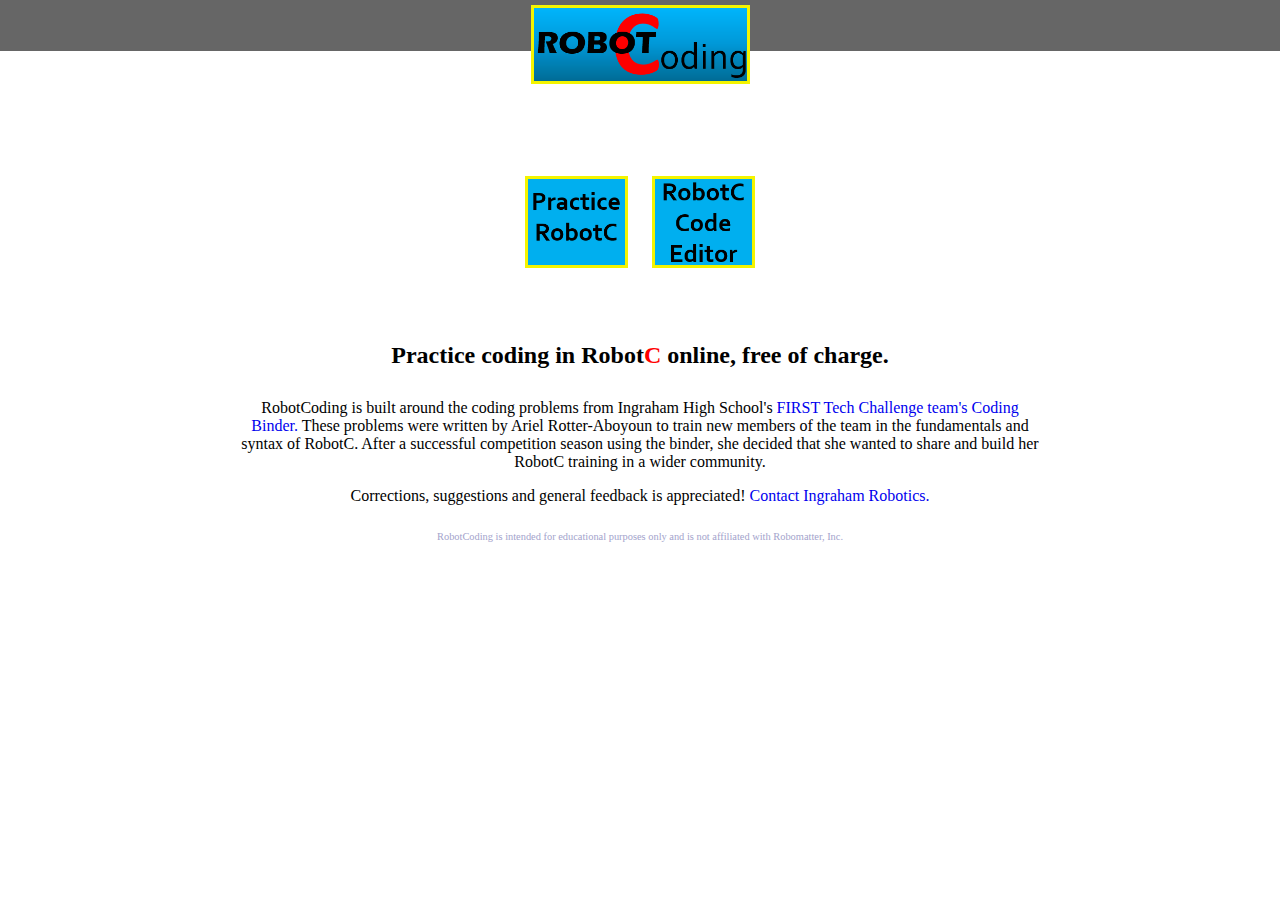
<file: index.html>
<!DOCTYPE html>
<html>
<head>
	<meta charset="ISO-8859-1">
	<title>RobotCoding Welcome</title>
	<link href="themes/welcome.css" type="text/css" rel="stylesheet"/>
</head>
<body>

	<div id="nav">	
		<div id="header">
			<img src="img/logo.png" alt="RobotCoding" id="logo">
		</div>
	</div>
	<div id="base">
		<div id="wrapper">
			<div id="redirections">
				<a href="AllProblems.html"><img src="img/practicebutton.png" alt="Start Practicing" class="button"></a>
				<a href="CodeEditor.html"><img src="img/editorbutton.png" alt="Code Editor" class="button"></a>
			</div>
		</div>
		
		<h2 id="subtitle">Practice coding in Robot<span style="color: red;">C</span> online, free of charge.</h2>
		<p>RobotCoding is built around the coding problems from Ingraham High School's <a href="https://ingrahamrobotics.org/resources/ftc-programming-resources/" target="_blank">FIRST Tech Challenge team's Coding Binder.</a> These problems were written by Ariel Rotter-Aboyoun to train new members of the team in the fundamentals and syntax of RobotC. After a successful competition season using the binder, she decided that she wanted to share and build her RobotC training in a wider community.</p>
		<div id="bottom">
			<p>Corrections, suggestions and general feedback is appreciated! <a href="https://ingrahamrobotics.org/contact-us/" target="_blank">Contact Ingraham Robotics.</a></p>
			<p id="fine_print">RobotCoding is intended for educational purposes only and is not affiliated with Robomatter, Inc.</p>
		</div>
		
	</div>

</body>
</html>
</file>
<file: themes/welcome.css>
@CHARSET "ISO-8859-1";

body{
	margin: 0;
	padding: 0;
	overflow: auto;
}

#nav, .nav_link, .subnav,
#pages, .section, .content, .close{
	float: center;
	box-sizing: border-box;
	-moz-box-sizing: border-box;
	-webkit-box-sizing: border-box;
}

#nav{
	margin: 0 auto;
	background-color: #666;
	width: 100%;
	min-width: 800px;
	height: 51px;
	postion: absolute;
	line-height: 50px;
	font-family: arial, helvetica, sans-serif;
	font-weight: normal;
	font-size: 20px;
	text-align: center;
}

#header {
	width: 100%;
	padding-top: 5px;
}

#logo {
	margin: 0px auto;
	text-align: center;
  	display: block;
}

#base {
	margin: 0px auto;
	text-align: center;
	width: 800px;
	font-family: "Times New Roman", Times, serif;
}

#base a {
	text-decoration: none;
}

#wrapper {
	padding-bottom: 50px;
  	width: 100%;
  	text-align: center;
}

#subtitle {
	padding-bottom: 10px;
}

#fine_print {
	font-size: 0.65em;
	padding-top: 10px;
	color: #A3A3CC;
}

#redirections {
	padding-top: 125px;
	margin: auto;
	display: inline-block;
}

#logo, .button {
	border: solid #F4F400;
}

.button {
	margin-left: 10px;
	margin-right: 10px;
}
</file>
